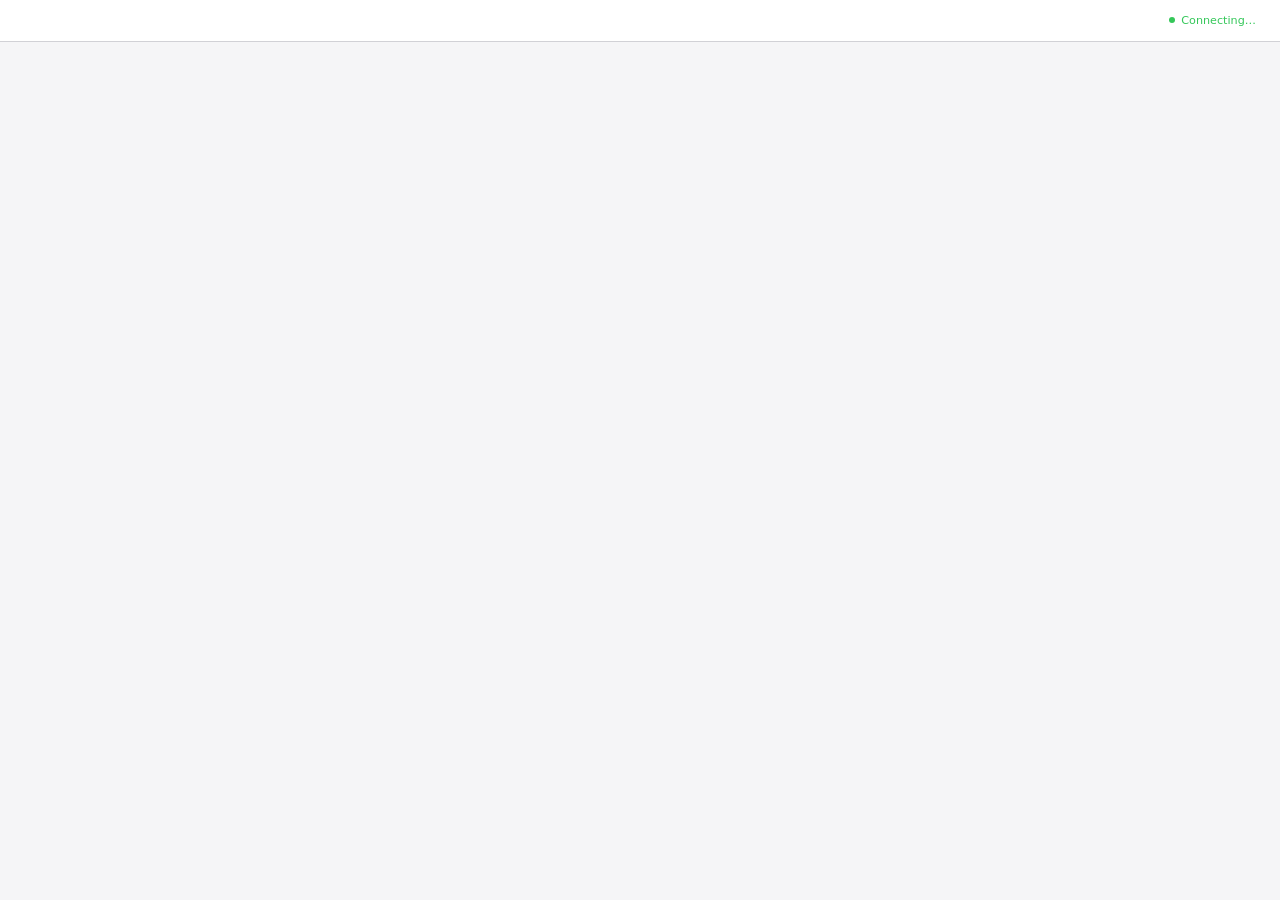
<file: .agents/skills/save-coderabbit-money/brainstorming/scripts/frame-template.html>
<!DOCTYPE html>
<html>
<head>
  <meta charset="utf-8">
  <title>Superpowers Brainstorming</title>
  <style>
    /*
     * BRAINSTORM COMPANION FRAME TEMPLATE
     *
     * This template provides a consistent frame with:
     * - OS-aware light/dark theming
     * - Header branding and connection status
     * - Scrollable main content area
     * - CSS helpers for common UI patterns
     *
     * Content is injected via placeholder comment in #frame-content.
     */

    * { box-sizing: border-box; margin: 0; padding: 0; }
    html, body { height: 100%; overflow: hidden; }

    /* ===== THEME VARIABLES ===== */
    :root {
      --bg-primary: #f5f5f7;
      --bg-secondary: #ffffff;
      --bg-tertiary: #e5e5e7;
      --border: #d1d1d6;
      --text-primary: #1d1d1f;
      --text-secondary: #86868b;
      --text-tertiary: #aeaeb2;
      --accent: #0071e3;
      --accent-hover: #0077ed;
      --success: #34c759;
      --warning: #ff9f0a;
      --error: #ff3b30;
      --selected-bg: #e8f4fd;
      --selected-border: #0071e3;
    }

    @media (prefers-color-scheme: dark) {
      :root {
        --bg-primary: #1d1d1f;
        --bg-secondary: #2d2d2f;
        --bg-tertiary: #3d3d3f;
        --border: #424245;
        --text-primary: #f5f5f7;
        --text-secondary: #86868b;
        --text-tertiary: #636366;
        --accent: #0a84ff;
        --accent-hover: #409cff;
        --selected-bg: rgba(10, 132, 255, 0.15);
        --selected-border: #0a84ff;
      }
    }

    body {
      font-family: system-ui, -apple-system, BlinkMacSystemFont, sans-serif;
      background: var(--bg-primary);
      color: var(--text-primary);
      display: flex;
      flex-direction: column;
      line-height: 1.5;
    }

    /* ===== FRAME STRUCTURE ===== */
    .brand { display: flex; align-items: center; min-width: 0; overflow: hidden; color: var(--text-secondary); line-height: 1; }
    .brand a { color: inherit; text-decoration: none; display: flex; align-items: center; gap: 0.5rem; min-width: 0; max-width: 100%; line-height: 1; }
    .brand-copy { display: block; min-width: 0; overflow: hidden; text-overflow: ellipsis; white-space: nowrap; line-height: 1; transform: translateY(-1px); }
    .brand-logo { display: block; height: 1em; width: auto; max-width: 180px; flex-shrink: 0; filter: invert(1); }
    @media (prefers-color-scheme: dark) {
      .brand-logo { filter: none; }
    }
    .status { font-size: 0.7rem; color: var(--status-color, var(--success)); display: flex; align-items: center; gap: 0.4rem; justify-self: end; white-space: nowrap; line-height: 1; }
    .status::before { content: ''; width: 6px; height: 6px; background: var(--status-color, var(--success)); border-radius: 50%; }

    .main { flex: 1; overflow-y: auto; }
    #frame-content { padding: 2rem; min-height: 100%; }

    .header {
      background: var(--bg-secondary);
      border-bottom: 1px solid var(--border);
      padding: 0.5rem 1.5rem;
      flex-shrink: 0;
      display: grid;
      grid-template-columns: minmax(0, 1fr) auto;
      align-items: center;
      gap: 1rem;
      min-height: 42px;
    }
    .header .brand { justify-self: start; width: 100%; font-size: 0.75rem; line-height: 1; }
    .header .status { grid-column: 2; line-height: 1; }
    .header span {
      font-size: 0.75rem;
      color: var(--text-secondary);
    }
    .header .selected-text {
      color: var(--accent);
      font-weight: 500;
    }

    /* ===== TYPOGRAPHY ===== */
    h2 { font-size: 1.5rem; font-weight: 600; margin-bottom: 0.5rem; }
    h3 { font-size: 1.1rem; font-weight: 600; margin-bottom: 0.25rem; }
    .subtitle { color: var(--text-secondary); margin-bottom: 1.5rem; }
    .section { margin-bottom: 2rem; }
    .label { font-size: 0.7rem; color: var(--text-secondary); text-transform: uppercase; letter-spacing: 0.05em; margin-bottom: 0.5rem; }

    /* ===== OPTIONS (for A/B/C choices) ===== */
    .options { display: flex; flex-direction: column; gap: 0.75rem; }
    .option {
      background: var(--bg-secondary);
      border: 2px solid var(--border);
      border-radius: 12px;
      padding: 1rem 1.25rem;
      cursor: pointer;
      transition: all 0.15s ease;
      display: flex;
      align-items: flex-start;
      gap: 1rem;
    }
    .option:hover { border-color: var(--accent); }
    .option.selected { background: var(--selected-bg); border-color: var(--selected-border); }
    .option .letter {
      background: var(--bg-tertiary);
      color: var(--text-secondary);
      width: 1.75rem; height: 1.75rem;
      border-radius: 6px;
      display: flex; align-items: center; justify-content: center;
      font-weight: 600; font-size: 0.85rem; flex-shrink: 0;
    }
    .option.selected .letter { background: var(--accent); color: white; }
    .option .content { flex: 1; }
    .option .content h3 { font-size: 0.95rem; margin-bottom: 0.15rem; }
    .option .content p { color: var(--text-secondary); font-size: 0.85rem; margin: 0; }

    /* ===== CARDS (for showing designs/mockups) ===== */
    .cards { display: grid; grid-template-columns: repeat(auto-fit, minmax(280px, 1fr)); gap: 1rem; }
    .card {
      background: var(--bg-secondary);
      border: 1px solid var(--border);
      border-radius: 12px;
      overflow: hidden;
      cursor: pointer;
      transition: all 0.15s ease;
    }
    .card:hover { border-color: var(--accent); transform: translateY(-2px); box-shadow: 0 4px 12px rgba(0,0,0,0.1); }
    .card.selected { border-color: var(--selected-border); border-width: 2px; }
    .card-image { background: var(--bg-tertiary); aspect-ratio: 16/10; display: flex; align-items: center; justify-content: center; }
    .card-body { padding: 1rem; }
    .card-body h3 { margin-bottom: 0.25rem; }
    .card-body p { color: var(--text-secondary); font-size: 0.85rem; }

    /* ===== MOCKUP CONTAINER ===== */
    .mockup {
      background: var(--bg-secondary);
      border: 1px solid var(--border);
      border-radius: 12px;
      overflow: hidden;
      margin-bottom: 1.5rem;
    }
    .mockup-header {
      background: var(--bg-tertiary);
      padding: 0.5rem 1rem;
      font-size: 0.75rem;
      color: var(--text-secondary);
      border-bottom: 1px solid var(--border);
    }
    .mockup-body { padding: 1.5rem; }

    /* ===== SPLIT VIEW (side-by-side comparison) ===== */
    .split { display: grid; grid-template-columns: 1fr 1fr; gap: 1.5rem; }
    @media (max-width: 700px) { .split { grid-template-columns: 1fr; } }

    /* ===== PROS/CONS ===== */
    .pros-cons { display: grid; grid-template-columns: 1fr 1fr; gap: 1rem; margin: 1rem 0; }
    .pros, .cons { background: var(--bg-secondary); border-radius: 8px; padding: 1rem; }
    .pros h4 { color: var(--success); font-size: 0.85rem; margin-bottom: 0.5rem; }
    .cons h4 { color: var(--error); font-size: 0.85rem; margin-bottom: 0.5rem; }
    .pros ul, .cons ul { margin-left: 1.25rem; font-size: 0.85rem; color: var(--text-secondary); }
    .pros li, .cons li { margin-bottom: 0.25rem; }

    /* ===== PLACEHOLDER (for mockup areas) ===== */
    .placeholder {
      background: var(--bg-tertiary);
      border: 2px dashed var(--border);
      border-radius: 8px;
      padding: 2rem;
      text-align: center;
      color: var(--text-tertiary);
    }

    /* ===== INLINE MOCKUP ELEMENTS ===== */
    .mock-nav { background: var(--accent); color: white; padding: 0.75rem 1rem; display: flex; gap: 1.5rem; font-size: 0.9rem; }
    .mock-sidebar { background: var(--bg-tertiary); padding: 1rem; min-width: 180px; }
    .mock-content { padding: 1.5rem; flex: 1; }
    .mock-button { background: var(--accent); color: white; border: none; padding: 0.5rem 1rem; border-radius: 6px; font-size: 0.85rem; }
    .mock-input { background: var(--bg-primary); border: 1px solid var(--border); border-radius: 6px; padding: 0.5rem; width: 100%; }
  </style>
</head>
<body>
  <div class="header">
    <!-- BRANDING -->
    <div class="status">Connecting…</div>
  </div>

  <div class="main">
    <div id="frame-content">
      <!-- CONTENT -->
    </div>
  </div>

</body>
</html>
</file>
